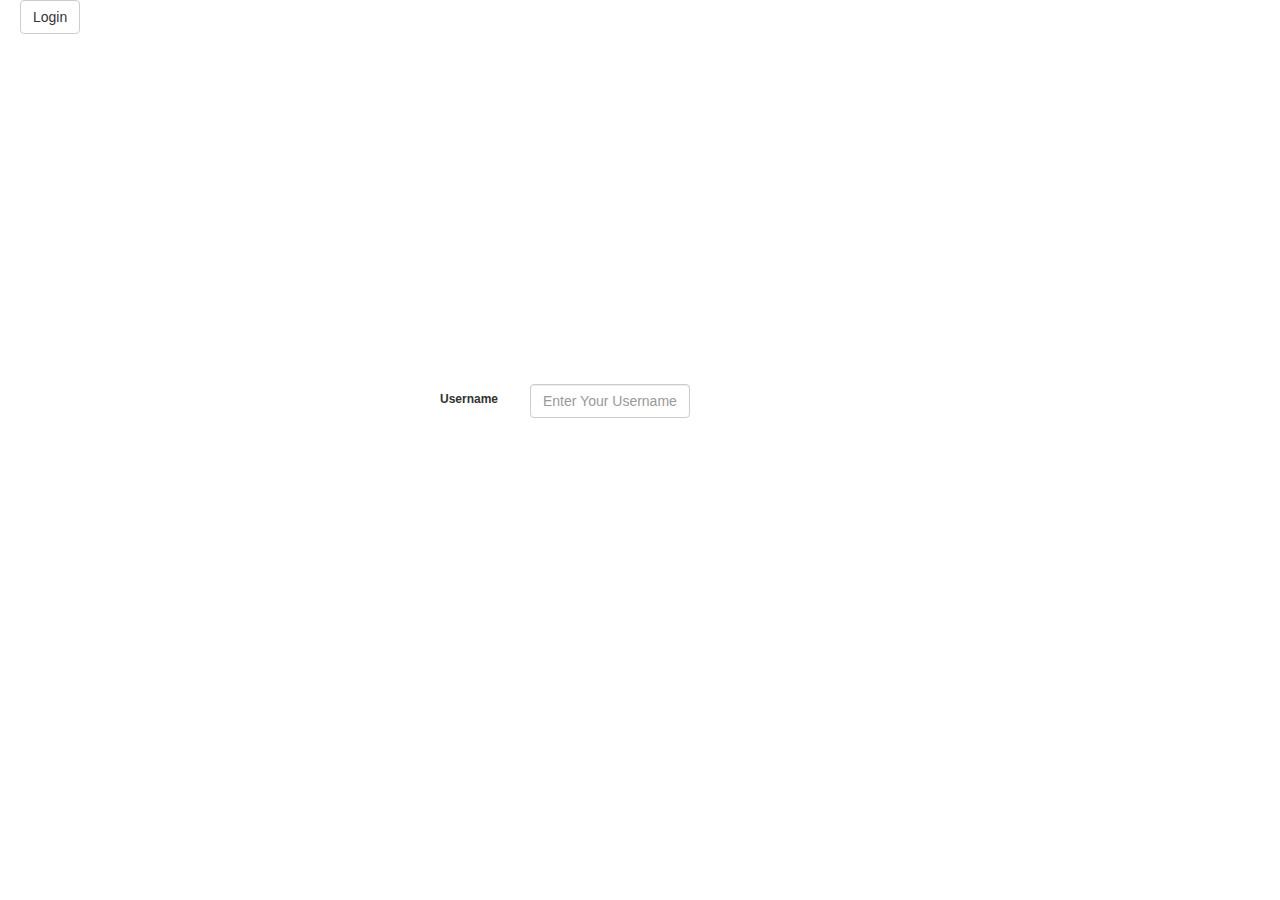
<file: index.html>
<!DOCTYPE html>
<html>
<head lang="en">
    <meta charset="UTF-8">
    <!-- CUSTOM CSS-->
    <link rel="stylesheet" href="css/style.css">

    <!-- JQURY-UI-->
    <script src="lib/jquery.js"></script>
    <script src="lib/jquery-ui.js"></script>

    <!-- UI-BOOTSTRAP JS-->
    <link rel="stylesheet" href="css/bootstrap.css">
    <!--<script src="lib/bootstrap.js"></script>-->


    <!-- ANGULAR JS-->
    <script src="lib/Angular.js"></script>
    <script src="lib/angular-resource.js"></script>
    <!--<script src="lib/angular-route.js"></script>-->
    <script src="lib/angular-ui-router.js"></script>
    <script src="lib/angular-dragdrop.js"></script>
    <script src="js/ui-bootstrap-tpls-0.12.1.js"></script>

    <!--APP-->
    <script src="js/app.js"></script>

    <!--CONTROLLERS-->
    <script src="js/controllers.js"></script>

    <!-- SERVICES -->
    <script src="js/services.js"></script>

    <!-- DIRECTIVES-->
    <script src="js/directive.js"></script>

</head>
<body ng-app="ytblib">

    <!--
    ngView is a directive that complements the $route service
    by including the rendered template of the current route into the main layout (index.html)
    -->
    <!--<div ng-view></div> ngRoute-->
    <div ui-view="login"></div>
    <div ui-view="navbar"></div>
    <div ui-view="item"></div>
    <div ui-view="searchbar"></div>
    <div ui-view="listview"></div>

<!--
<script type="text/javascript">
    $(function () {
        $('#testjq').html('hello jquery');
    })
</script>
<div id="testjq"></div>
-->


</body>
</html>
</file>
<file: css/style.css>
/*
 * Original Bootstrap's CSS depends on empty href attributes to style cursors for several components
 * (pagination, tabs etc.). But in AngularJS adding empty href attributes to link tags will cause unwanted route changes.
 * This is why we need to remove empty href attributes from directive templates and as a
 * result styling is not applied correctly. The remedy is simple,
 * just add the following styling to your application:
 *
 */
.nav, .pagination, .carousel, .panel-title a { cursor: pointer; }
/*
 * -- LOGIN PAGE HOME --
 *
 */
#form_login{
    width: 400px ;
    margin-left: auto ;
    margin-right: auto ;
    margin-top: 30% ;
}
#form_login label{
    float:left ;
    width: 90px ;
    margin-top: 7px ;
    font-size: 12px ;
}
#form_login input{
    width: 160px ;
    float: left;

}
#form_login button{
    margin-left: 20px;
}
#message{
    margin-top: 10px;
}

/*
 * -- NAVBAR --
 */
#navbar{

}
/*
 * -- ITEMS --
 */
#item{

}
/*
 * -- SEARCHBAR --
 */
#searchbar{

}
#inputsearch{
    width: 250px;
}
#maxresults{
    width: 100px
}
/*
 * -- LISTVIEWS --
 */
#listview table tr td {


}

#container-video a{
    float: left;
    margin-right: 12px;
}
</file>
